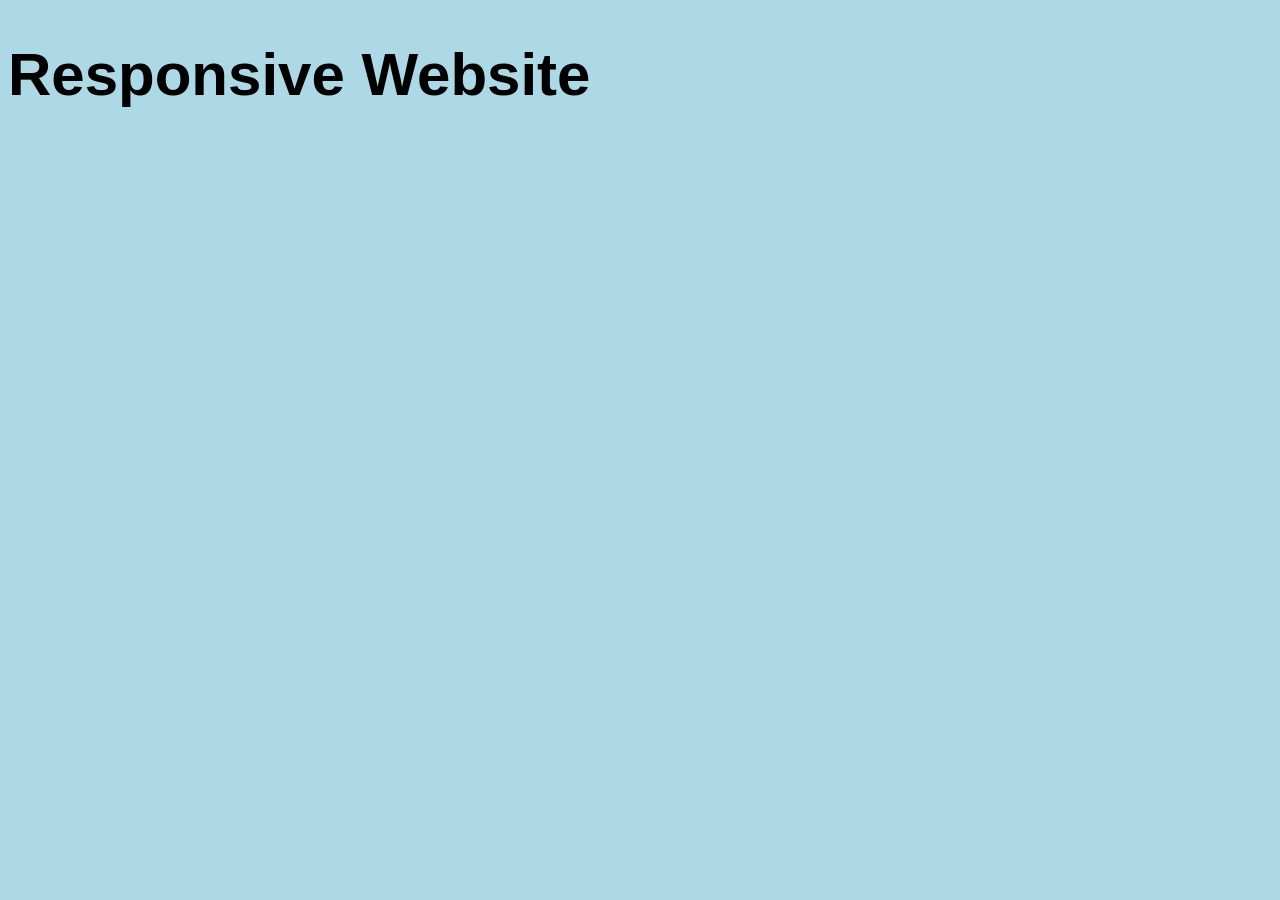
<file: Example 02/index.html>
<!DOCTYPE html>
<html lang="en">
<head>
    <meta charset="UTF-8">
    <meta name="viewport" content="width=device-width, initial-scale=1.0">
    <title>Document</title>
    <link rel="stylesheet" href="style.css">
</head>
<body>
    <h1>Responsive Website</h1>
</body>
</html>
</file>
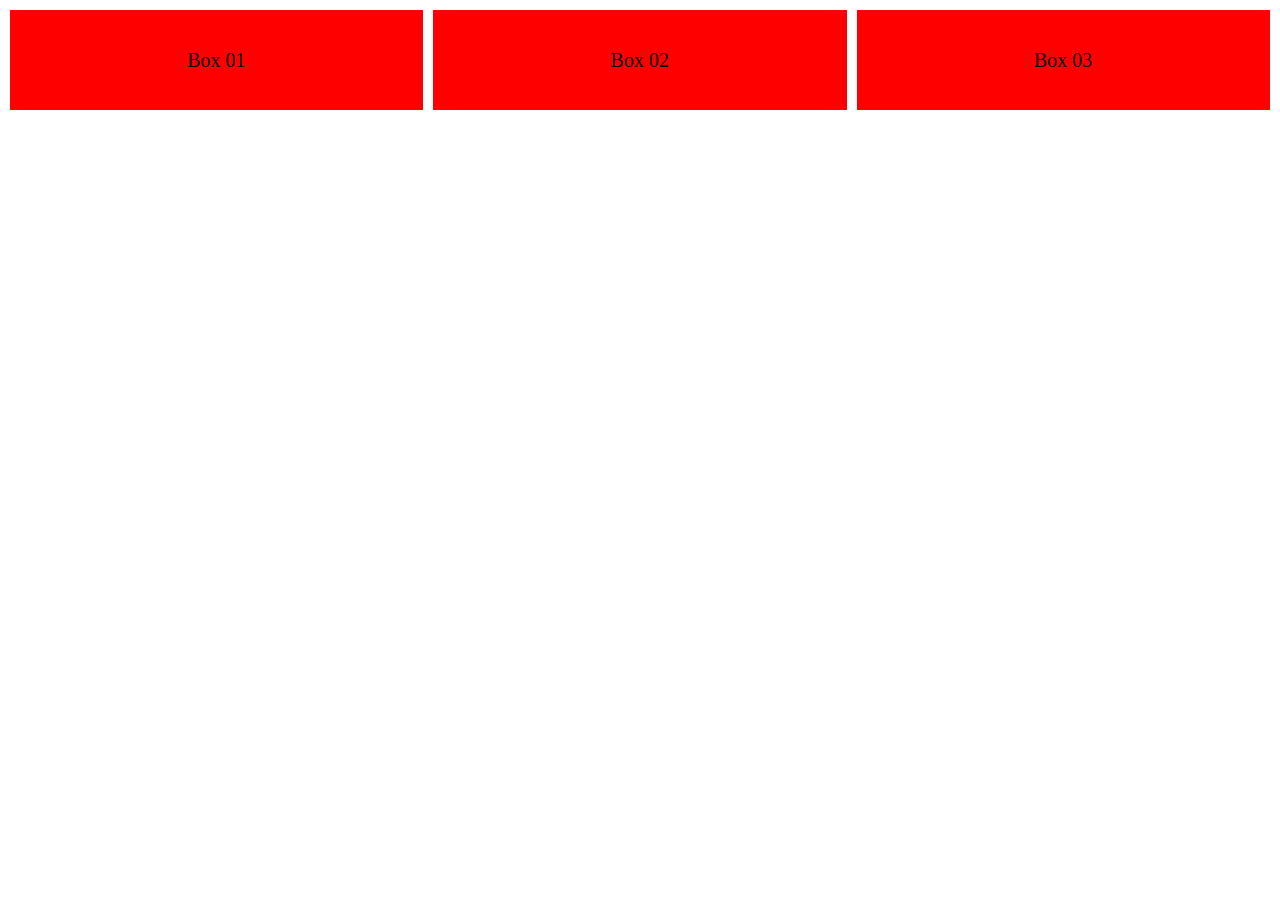
<file: Example 03/index.html>
<!DOCTYPE html>
<html lang="en">
<head>
    <meta charset="UTF-8">
    <meta name="viewport" content="width=device-width, initial-scale=1.0">
    <title>Document</title>
    <link rel="stylesheet" href="style.css">
</head>
<body>
    <div class="container">
        <div class="box">Box 01</div>
        <div class="box">Box 02</div>
        <div class="box">Box 03</div>

    </div>
</body>
</html>
</file>
<file: Example 02/style.css>
body{
    background-color: lightblue;
}
h1{
    font-size: 60px;
    font-family: Arial, Helvetica, sans-serif;
}
@media (max-width:768px) {
    body{
        background-color: lightgreen;
    }
    h1{
        font-size: 40px;
    }
}
</file>
<file: Example 03/style.css>
* {
    margin: 0;
    padding: 0;
    box-sizing: border-box;
}
.container{
    display: flex;
    flex-direction: row;
    gap: 10px;
    margin: 10px;
}
.box{
    width: 100%;
    height: 100px;
    background-color: red;
    display: flex;
    align-items: center;
    justify-content: center;
    color: rgb(0, 0, 0);
    font-size: 20px;
}

@media (max-width:768px) {
    .container{
        flex-direction: column;
    }
}
</file>
